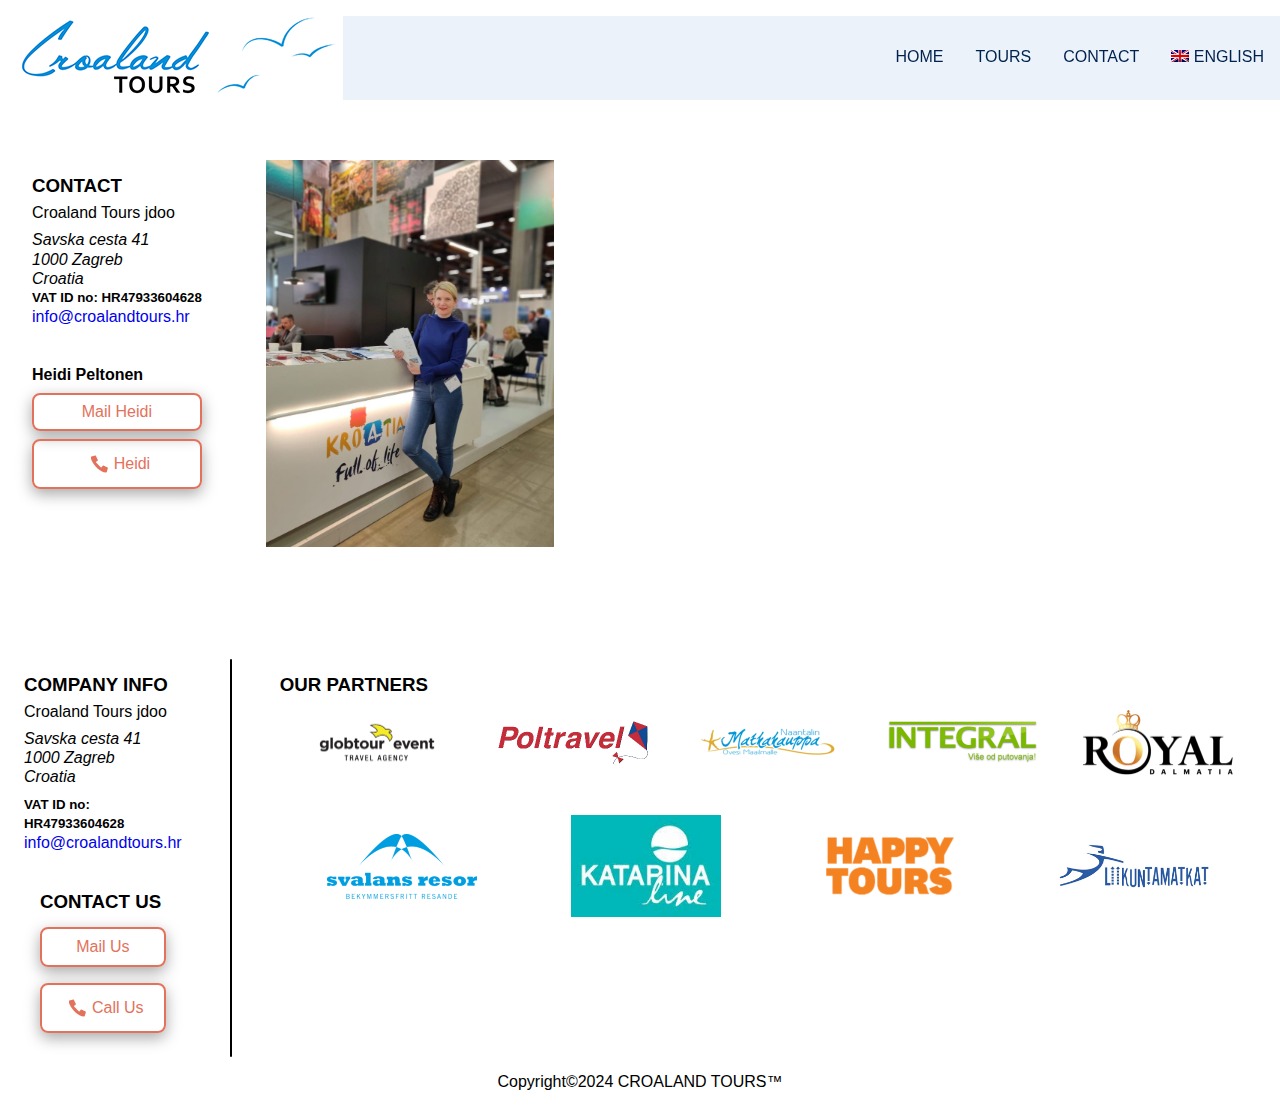
<file: contact.html>
<head>
    <meta charset="UTF-8">
    <meta http-equiv="X-UA-Compatible" content="IE=edge">
    <meta name="Croaland Tours contact page" content="width=device-width, initial-scale=1.0">
    <title>Document</title>
    <link rel="stylesheet" href="/styles.css">
</head>
<body>
    <header class="navbar sticky">
        <div class="logo">
            <a href="/index.html"><img src="/images/croaland_logo2.png" alt="logo"></a>
        </div>
        <ul class="navmenu">
            <li><a href="/index.html">Home</a></li>
            <li><a href="/tours.html">Tours</a></li>
            <li><a href="/contact.html">Contact</a></li>
            <li>
                <a href="/index.html"><img src="/images/en.png" alt="British flag"></img> English</a>
                  <ul>
                    <li><a href="/index_suomi.html"><img src="/images/fi.png" alt="Finnish flag"></img> Suomi</a></li>
                  </ul>
              </li>
            </li>
        </ul>
    </header>
    <main>
        <div class="contact-main">
            <div class="col">
                <div class="about">
                    <h3 class="row">Contact</h3>
                    <name>Croaland Tours jdoo</name>
                    <address>Savska cesta 41 </br>
                        1000 Zagreb<br>
                        Croatia</address>
                    <h5>VAT ID no: HR47933604628</h4>
                    <email><a href="mailto:info@croalandtours.hr">info@croalandtours.hr</a></email>
                </div>
                <div class="about-contact">
                    <h4>Heidi Peltonen</h4>
                    <a href="mailto:heidi.peltonen@croalandtours.hr" class="cta">Mail Heidi </button></a>
                    <a href="tel:+385912040279" class="cta">
                        <svg version="1.1" id="Layer_1" xmlns="http://www.w3.org/2000/svg" xmlns:xlink="http://www.w3.org/1999/xlink" x="0px" y="0px"
                        viewBox="0 0 960 560" style="enable-background:new 0 0 960 560;" xml:space="preserve">
                        <style type="text/css">
                            .st0{fill:currentColor;}
                        </style>
                        <path class="st0" d="M237.1,38.4L358.4,5.6c8.1-2.2,16.6,1.8,20.2,9.4l63.9,137.9c3.5,7.5,1.1,16.4-5.6,21.3l-48.1,34.6
                            c-8.6,6.2-9.6,18.6-2.2,26.1l148.6,150.9c7.1,7.3,19,6.8,25.5-1l40.7-48.6c5-6,13.4-7.9,20.5-4.6L754,393.2
                            c7.6,3.6,11.6,12.1,9.3,20.2l-34.9,126.4c-2.3,8.2-10.2,13.5-18.7,12.5l-87-10.2c-4.1-0.5-7.4-2.2-10.9-4.9
                            c-60.7-29.4-157.5-86.5-246.9-189.1c-72.6-83.4-114.2-166.2-137-223.7c-0.5-1.4-1.5-3.1-2.6-5.7c-0.8-2-1.1-4.1-1.2-6.3V55
                            C224.3,47.2,229.6,40.4,237.1,38.4z"/>
                        </svg>
                        <span>Heidi</span>
                    </a>
                </div>
            </div>
            <img src="/images/Heidi.jpg">
        </div>
    </main>
    <footer class="footer">
        <div class="footer-info">
            <div class="col">
                <div class="about">
                    <h3 class="row">Company Info</h3>
                    <name>Croaland Tours jdoo</name>
                    <address>Savska cesta 41 </br>
                        1000 Zagreb<br>
                        Croatia</address>
                    <h5>VAT ID no: HR47933604628</h4>
                    <email><a href="mailto:info@croalandtours.hr">info@croalandtours.hr</a></email>
                    
                </div>
                <div class="contact">
                    <h3 class="row">Contact Us   </h3>
                    <a href="mailto:heidi.peltonen@croalandtours.hr" class="cta">Mail Us</a>
                    
                    <a href="tel:+385912040279" class="cta">
                        <svg version="1.1" id="Layer_1" xmlns="http://www.w3.org/2000/svg" xmlns:xlink="http://www.w3.org/1999/xlink" x="0px" y="0px"
                        viewBox="0 0 960 560" style="enable-background:new 0 0 960 560;" xml:space="preserve">
                        <style type="text/css">
                            .st0{fill:currentColor;}
                        </style>
                        <path class="st0" d="M237.1,38.4L358.4,5.6c8.1-2.2,16.6,1.8,20.2,9.4l63.9,137.9c3.5,7.5,1.1,16.4-5.6,21.3l-48.1,34.6
                            c-8.6,6.2-9.6,18.6-2.2,26.1l148.6,150.9c7.1,7.3,19,6.8,25.5-1l40.7-48.6c5-6,13.4-7.9,20.5-4.6L754,393.2
                            c7.6,3.6,11.6,12.1,9.3,20.2l-34.9,126.4c-2.3,8.2-10.2,13.5-18.7,12.5l-87-10.2c-4.1-0.5-7.4-2.2-10.9-4.9
                            c-60.7-29.4-157.5-86.5-246.9-189.1c-72.6-83.4-114.2-166.2-137-223.7c-0.5-1.4-1.5-3.1-2.6-5.7c-0.8-2-1.1-4.1-1.2-6.3V55
                            C224.3,47.2,229.6,40.4,237.1,38.4z"/>
                        </svg>
                        <span>Call Us</span>
                    </a>
                </div>
            </div>
            <div class="vl"></div>
            <div class="partners">
                <h3 class="row">Our Partners</h3>
                <div class="partners-flex">
                <a href="https://en.globtour-event.com/" target="_blank"><img src="/images/globtour-event-logo-300x131.png" class="partner-img"></a>
                <a href="https://www.poltravel.fi/" target="_blank"><img src="/images/poltravel_logo-300x88.png" class="partner-img"></a>
                <a href="https://globtour-event.hr/en/" target="_blank"><img src="/images/matkakauppa-logo-300x86.png" class="partner-img"></a>
                <a href="https://globtour-event.hr/en/" target="_blank"><img src="/images/integral-logo-300x85.png" class="partner-img"></a>
                <a href="https://globtour-event.hr/en/" target="_blank"><img src="/images/Royal-Dalmatia-300x131.png" class="partner-img"></a>
                <a href="https://globtour-event.hr/en/" target="_blank"><img src="/images/svalans-resor-1-300x129.png" class="partner-img"></a>
                <a href="https://globtour-event.hr/en/" target="_blank"><img src="/images/katarina-Line-logo.png" class="partner-img"></a>
                <a href="https://globtour-event.hr/en/" target="_blank"><img src="/images/Logo-happy-tours-150x150.png" class="partner-img"></a>
                <a href="https://liikuntamatkat.fi" target="_blank"> <img src="/images/likuntamatkat-logo.png" class="partner-img"></a>


                </div>
            </div>
        </div>
        
        <p class="copyright">Copyright&copy;2024 CROALAND TOURS&trade;</p>
    </footer>
</body>
</file>
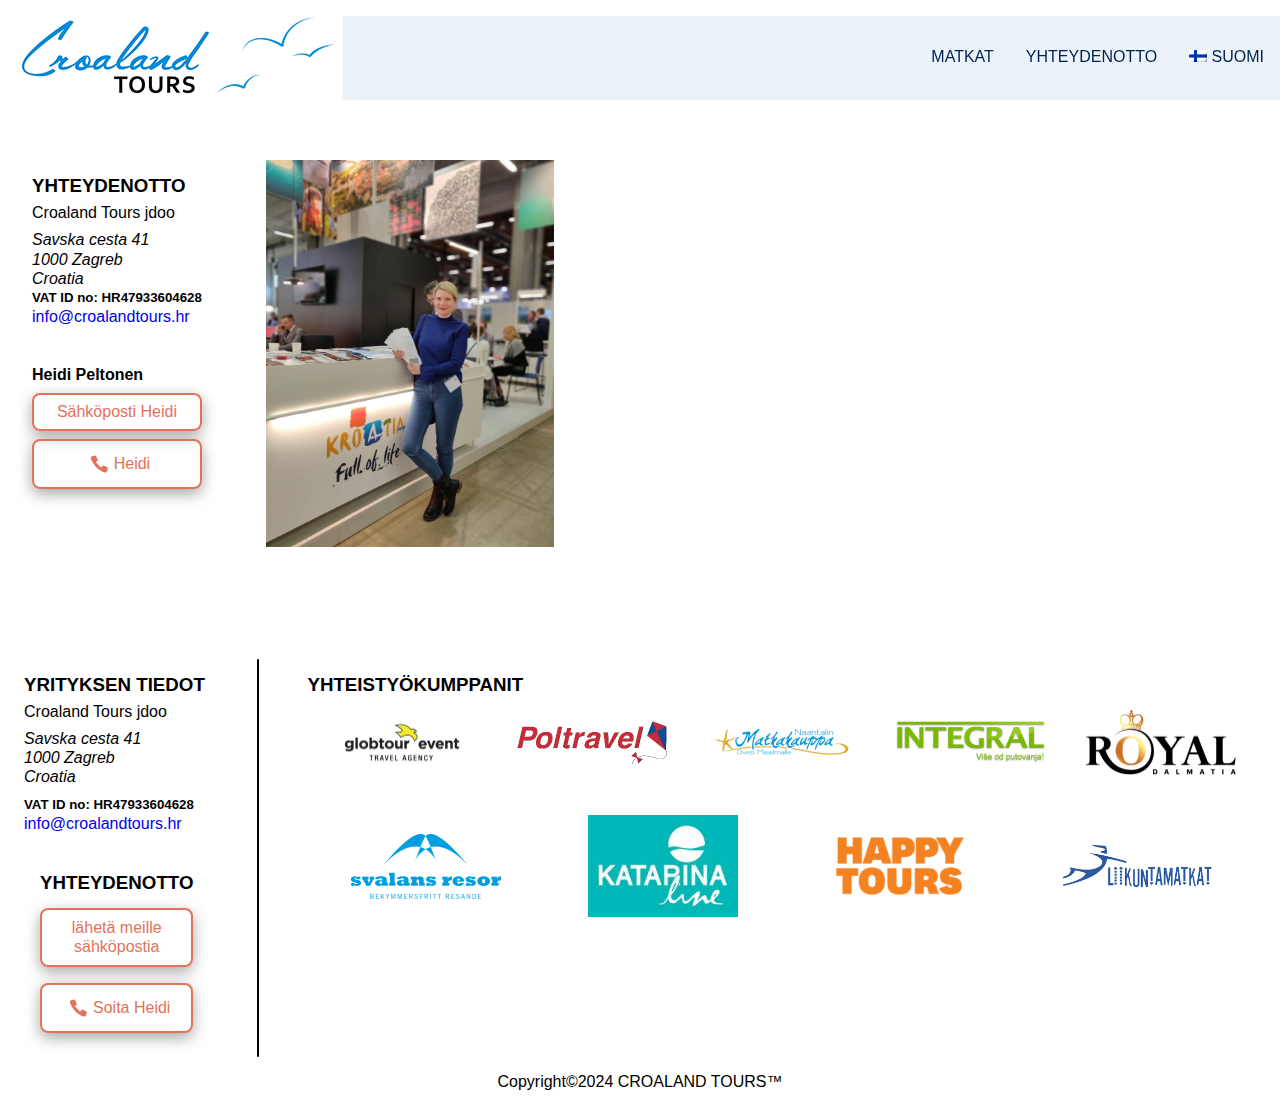
<file: contact_suomi.html>
<head>
    <meta charset="UTF-8">
    <meta http-equiv="X-UA-Compatible" content="IE=edge">
    <meta name="Croaland Tours contact page" content="width=device-width, initial-scale=1.0">
    <title>Document</title>
    <link rel="stylesheet" href="/styles.css">
</head>
<body>
    <header class="navbar sticky">
        <div class="logo">
            <a href="/index_suomi.html"><img src="/images/croaland_logo2.png" alt="logo"></a>
        </div>
        <ul class="navmenu">
            <li><a href="/tours_suomi.html">matkat</a></li>
            <li><a href="/contact_suomi.html">Yhteydenotto</a></li>
            <li>
                <a href="/index_suomi.html"><img src="/images/fi.png" alt="Finnish flag"></img> Suomi</a>
                  <ul>
                    <li><a href="/index.html"><img src="/images/en.png" alt="British flag"></img> English</a></li>
                  </ul>
              </li>
            </li>
        </ul>
    </header>
    <main>
        <div class="contact-main">
            <div class="col">
                <div class="about">
                    <h3 class="row">Yhteydenotto</h3>
                    <name>Croaland Tours jdoo</name>
                    <address>Savska cesta 41 </br>
                        1000 Zagreb<br>
                        Croatia</address>
                    <h5>VAT ID no: HR47933604628</h4>
                    <email><a href="mailto:info@croalandtours.hr">info@croalandtours.hr</a></email>
                </div>
                <div class="about-contact">
                    <h4>Heidi Peltonen</h4>
                    <a href="mailto:heidi.peltonen@croalandtours.hr" class="cta">Sähköposti Heidi </button></a>
                    <a href="tel:+385912040279" class="cta">
                        <svg version="1.1" id="Layer_1" xmlns="http://www.w3.org/2000/svg" xmlns:xlink="http://www.w3.org/1999/xlink" x="0px" y="0px"
                        viewBox="0 0 960 560" style="enable-background:new 0 0 960 560;" xml:space="preserve">
                        <style type="text/css">
                            .st0{fill:currentColor;}
                        </style>
                        <path class="st0" d="M237.1,38.4L358.4,5.6c8.1-2.2,16.6,1.8,20.2,9.4l63.9,137.9c3.5,7.5,1.1,16.4-5.6,21.3l-48.1,34.6
                            c-8.6,6.2-9.6,18.6-2.2,26.1l148.6,150.9c7.1,7.3,19,6.8,25.5-1l40.7-48.6c5-6,13.4-7.9,20.5-4.6L754,393.2
                            c7.6,3.6,11.6,12.1,9.3,20.2l-34.9,126.4c-2.3,8.2-10.2,13.5-18.7,12.5l-87-10.2c-4.1-0.5-7.4-2.2-10.9-4.9
                            c-60.7-29.4-157.5-86.5-246.9-189.1c-72.6-83.4-114.2-166.2-137-223.7c-0.5-1.4-1.5-3.1-2.6-5.7c-0.8-2-1.1-4.1-1.2-6.3V55
                            C224.3,47.2,229.6,40.4,237.1,38.4z"/>
                        </svg>
                        <span>Heidi</span>
                    </a>
                </div>
            </div>
            <img src="/images/Heidi.jpg">
        </div>
    </main>
    <footer class="footer">
        <div class="footer-info">
            <div class="col">
                <div class="about">
                    <h3 class="row">yrityksen tiedot</h3>
                    <name>Croaland Tours jdoo</name>
                    <address>Savska cesta 41 </br>
                        1000 Zagreb<br>
                        Croatia</address>
                    <h5>VAT ID no: HR47933604628</h4>
                    <email><a href="mailto:info@croalandtours.hr">info@croalandtours.hr</a></email>
                    
                </div>
                <div class="contact">
                    <h3 class="row">Yhteydenotto  </h3>
                    
                    <a href="mailto:heidi.peltonen@croalandtours.hr" class="cta">lähetä meille sähköpostia</a>
                    <a href="tel:+385912040279" class="cta">
                        <svg version="1.1" id="Layer_1" xmlns="http://www.w3.org/2000/svg" xmlns:xlink="http://www.w3.org/1999/xlink" x="0px" y="0px"
                        viewBox="0 0 960 560" style="enable-background:new 0 0 960 560;" xml:space="preserve">
                        <style type="text/css">
                            .st0{fill:currentColor;}
                        </style>
                        <path class="st0" d="M237.1,38.4L358.4,5.6c8.1-2.2,16.6,1.8,20.2,9.4l63.9,137.9c3.5,7.5,1.1,16.4-5.6,21.3l-48.1,34.6
                            c-8.6,6.2-9.6,18.6-2.2,26.1l148.6,150.9c7.1,7.3,19,6.8,25.5-1l40.7-48.6c5-6,13.4-7.9,20.5-4.6L754,393.2
                            c7.6,3.6,11.6,12.1,9.3,20.2l-34.9,126.4c-2.3,8.2-10.2,13.5-18.7,12.5l-87-10.2c-4.1-0.5-7.4-2.2-10.9-4.9
                            c-60.7-29.4-157.5-86.5-246.9-189.1c-72.6-83.4-114.2-166.2-137-223.7c-0.5-1.4-1.5-3.1-2.6-5.7c-0.8-2-1.1-4.1-1.2-6.3V55
                            C224.3,47.2,229.6,40.4,237.1,38.4z"/>
                        </svg>
                        <span>Soita Heidi</span>
                    </a>
                </div>
            </div>
            <div class="vl"></div>
            <div class="partners">
                <h3 class="row">YHTEISTYÖKUMPPANIT</h3>
                <div class="partners-flex">
                <a href="https://en.globtour-event.com/" target="_blank"><img src="/images/globtour-event-logo-300x131.png" class="partner-img"></a>
                <a href="https://www.poltravel.fi/" target="_blank"><img src="/images/poltravel_logo-300x88.png" class="partner-img"></a>
                <a href="https://globtour-event.hr/en/" target="_blank"><img src="/images/matkakauppa-logo-300x86.png" class="partner-img"></a>
                <a href="https://globtour-event.hr/en/" target="_blank"><img src="/images/integral-logo-300x85.png" class="partner-img"></a>
                <a href="https://globtour-event.hr/en/" target="_blank"><img src="/images/Royal-Dalmatia-300x131.png" class="partner-img"></a>
                <a href="https://globtour-event.hr/en/" target="_blank"><img src="/images/svalans-resor-1-300x129.png" class="partner-img"></a>
                <a href="https://globtour-event.hr/en/" target="_blank"><img src="/images/katarina-Line-logo.png" class="partner-img"></a>
                <a href="https://globtour-event.hr/en/" target="_blank"><img src="/images/Logo-happy-tours-150x150.png" class="partner-img"></a>
                <a href="https://liikuntamatkat.fi" target="_blank"> <img src="/images/likuntamatkat-logo.png" class="partner-img"></a>


                </div>
            </div>
        </div>
        
        <p class="copyright">Copyright&copy;2024 CROALAND TOURS&trade;</p>
    </footer>
</body>
</file>
<file: styles.css>
html {
  line-height: 1.15; /* 1 */
  -webkit-text-size-adjust: 100%; /* 2 */
}

/* Sections
   ========================================================================== */

/**
 * Remove the margin in all browsers.
 */

body {
  margin: 0;
}

/**
 * Render the `main` element consistently in IE.
 */

main {
  display: block;
}

/**
 * Correct the font size and margin on `h1` elements within `section` and
 * `article` contexts in Chrome, Firefox, and Safari.
 */

h1 {
  font-size: 2em;
  margin: 0.67em 0;
}

/* Grouping content
   ========================================================================== */

/**
 * 1. Add the correct box sizing in Firefox.
 * 2. Show the overflow in Edge and IE.
 */

hr {
  box-sizing: content-box; /* 1 */
  height: 0; /* 1 */
  overflow: visible; /* 2 */
}

/**
 * 1. Correct the inheritance and scaling of font size in all browsers.
 * 2. Correct the odd `em` font sizing in all browsers.
 */

pre {
  font-family: monospace, monospace; /* 1 */
  font-size: 1em; /* 2 */
}

/* Text-level semantics
   ========================================================================== */

/**
 * Remove the gray background on active links in IE 10.
 */

a {
  background-color: transparent;
}

/**
 * 1. Remove the bottom border in Chrome 57-
 * 2. Add the correct text decoration in Chrome, Edge, IE, Opera, and Safari.
 */

abbr[title] {
  border-bottom: none; /* 1 */
  text-decoration: underline; /* 2 */
  text-decoration: underline dotted; /* 2 */
}

/**
 * Add the correct font weight in Chrome, Edge, and Safari.
 */

b,
strong {
  font-weight: bolder;
}

/**
 * 1. Correct the inheritance and scaling of font size in all browsers.
 * 2. Correct the odd `em` font sizing in all browsers.
 */

code,
kbd,
samp {
  font-family: monospace, monospace; /* 1 */
  font-size: 1em; /* 2 */
}

/**
 * Add the correct font size in all browsers.
 */

small {
  font-size: 80%;
}

/**
 * Prevent `sub` and `sup` elements from affecting the line height in
 * all browsers.
 */

sub,
sup {
  font-size: 75%;
  line-height: 0;
  position: relative;
  vertical-align: baseline;
}

sub {
  bottom: -0.25em;
}

sup {
  top: -0.5em;
}

/* Embedded content
   ========================================================================== */

/**
 * Remove the border on images inside links in IE 10.
 */

img {
  border-style: none;
}

/* Forms
   ========================================================================== */

/**
 * 1. Change the font styles in all browsers.
 * 2. Remove the margin in Firefox and Safari.
 */

button,
input,
optgroup,
select,
textarea {
  font-family: inherit; /* 1 */
  font-size: 100%; /* 1 */
  line-height: 1.15; /* 1 */
  margin: 0; /* 2 */
}

/**
 * Show the overflow in IE.
 * 1. Show the overflow in Edge.
 */

button,
input { /* 1 */
  overflow: visible;
}

/**
 * Remove the inheritance of text transform in Edge, Firefox, and IE.
 * 1. Remove the inheritance of text transform in Firefox.
 */

button,
select { /* 1 */
  text-transform: none;
}

/**
 * Correct the inability to style clickable types in iOS and Safari.
 */

button,
[type="button"],
[type="reset"],
[type="submit"] {
  -webkit-appearance: button;
  appearance:button;
}

/**
 * Remove the inner border and padding in Firefox.
 */

button::-moz-focus-inner,
[type="button"]::-moz-focus-inner,
[type="reset"]::-moz-focus-inner,
[type="submit"]::-moz-focus-inner {
  border-style: none;
  padding: 0;
}

/**
 * Restore the focus styles unset by the previous rule.
 */

button:-moz-focusring,
[type="button"]:-moz-focusring,
[type="reset"]:-moz-focusring,
[type="submit"]:-moz-focusring {
  outline: 1px dotted ButtonText;
}

/**
 * Correct the padding in Firefox.
 */

fieldset {
  padding: 0.35em 0.75em 0.625em;
}

/**
 * 1. Correct the text wrapping in Edge and IE.
 * 2. Correct the color inheritance from `fieldset` elements in IE.
 * 3. Remove the padding so developers are not caught out when they zero out
 *    `fieldset` elements in all browsers.
 */

legend {
  box-sizing: border-box; /* 1 */
  color: inherit; /* 2 */
  display: table; /* 1 */
  max-width: 100%; /* 1 */
  padding: 0; /* 3 */
  white-space: normal; /* 1 */
}

/**
 * Add the correct vertical alignment in Chrome, Firefox, and Opera.
 */

progress {
  vertical-align: baseline;
}

/**
 * Remove the default vertical scrollbar in IE 10+.
 */

textarea {
  overflow: auto;
}

/**
 * 1. Add the correct box sizing in IE 10.
 * 2. Remove the padding in IE 10.
 */

[type="checkbox"],
[type="radio"] {
  box-sizing: border-box; /* 1 */
  padding: 0; /* 2 */
}

/**
 * Correct the cursor style of increment and decrement buttons in Chrome.
 */

[type="number"]::-webkit-inner-spin-button,
[type="number"]::-webkit-outer-spin-button {
  height: auto;
}

/**
 * 1. Correct the odd appearance in Chrome and Safari.
 * 2. Correct the outline style in Safari.
 */

[type="search"] {
  -webkit-appearance: textfield; /* 1 */
  appearance:button;
  outline-offset: -2px; /* 2 */
}

/**
 * Remove the inner padding in Chrome and Safari on macOS.
 */

[type="search"]::-webkit-search-decoration {
  -webkit-appearance: none;
}

/**
 * 1. Correct the inability to style clickable types in iOS and Safari.
 * 2. Change font properties to `inherit` in Safari.
 */

::-webkit-file-upload-button {
  -webkit-appearance: button; /* 1 */
  font: inherit; /* 2 */
}

/* Interactive
   ========================================================================== */

/*
 * Add the correct display in Edge, IE 10+, and Firefox.
 */

details {
  display: block;
}

/*
 * Add the correct display in all browsers.
 */

summary {
  display: list-item;
}

/* Misc
   ========================================================================== */

/**
 * Add the correct display in IE 10+.
 */

template {
  display: none;
}

/**
 * Add the correct display in IE 10.
 */

:root{
  --primary-color:#0093D9;
  --secondary-color:#00224E;
  --cta-color:#E2725B;

}

[hidden] {
  display: none;
}


* {
  box-sizing: border-box;
  margin: 0;
  padding: 0;
  font-family: Arial, Helvetica, sans-serif;
}

.navbar {
  display: flex;
  justify-content: space-between;
  align-items: center;
  margin: 1rem;
  z-index: 999;
  background-color: rgb(226, 236, 247, 0.7);
}
.navmenu {
  display: flex;
  list-style-type: none;
  text-align: end;
  line-height: 1.5rem;
  position: relative;
  color: #0093D9;
}
a:link {
  text-decoration: none;
}
.navmenu a:hover::after,
.link:hover::after {
  transform: scaleX(1);
}
.hidden {
  display: none;
}

.navmenu a {
  color: var(--secondary-color);
  text-transform: uppercase;
  display: inline-block;
  margin-right: 1rem;
  padding-right: 1rem;
}
.navmenu ul {
  text-transform: uppercase;
  list-style-type: none;
  display: flex;
  flex-direction: column;
  position: absolute;
  top: 100%;
  display: none;
}
.navbar li:hover ul {
  display: flex;
  flex-direction: column;
  align-items: center;
  transition: transform 150ms ease-in-out;
}

.navmenu a:after,
.link:after {
  display: block;
  content: "";
  border-bottom: solid 2px rgb(79, 145, 220);
  transform: scaleX(0);
  transition: transform 250ms ease-in-out;
}


.sticky {
  position: fixed;
  top: 0;
  width: 100%;
}

main {
  padding: 7rem 0.5rem 0.5rem 0.5rem;
}
.main-flex {
  display: flex;
  flex-direction: column;
  font-family: "Montserrat" sans-serif;
  align-items: center;
}
.hero-image{
  position: relative;
  display: flex;
  flex-direction: column;
  width: 100%;
  text-align: center;
  align-items: center;
}
.hero-image img{
  width: 100%;
}
.pitch {
  position: absolute;
  margin: 1rem;
  /* background-color: rgb(79, 145, 220, 0.7); */
  color: var(--secondary-color);
  padding: 0.5rem 1rem;
  border-radius: 1rem;
  text-align: center;
  line-height: 3rem;
  bottom: 1px;
}


.main-flex h4{
  line-height: 1.7rem;
  margin:auto;
  max-width: 70%;
  left:50%;
  font-weight: 500;
  font-size: 1.2rem;
}
.main-flex h3{
  color: var(--secondary-color);
  text-align: center;
  text-transform: uppercase;
}
.section-flex{
  display: flex;
  justify-content: space-evenly;
  flex-wrap: wrap;

  gap: 4rem;
 
}
.subsection-flex{
  display: flex;
  flex-direction: column;
  text-align: center;
  padding: 1rem;
  flex: 1 1 100px;
  max-width: 300px;
  min-width: 200px;
  height: 300px;

  box-shadow: rgba(0, 0, 0, 0.16) 0px 10px 36px 0px, rgba(0, 0, 0, 0.06) 0px 0px 0px 1px;
  border-radius: 0.5rem;

  background-color: ivory ;
}
.subsection-flex svg{
  height: 5rem;
  width: auto;
  aspect-ratio: 1;
  color: #00A4D5;
  margin-bottom: 1rem;
  filter: invert(59%) sepia(38%) saturate(6382%) hue-rotate(160deg) brightness(93%) contrast(101%);
}

.vl {
  border-left: 2px black solid;
  border-radius: 2px;
}

.footer {
  display: flex;
  flex-direction: column;
  padding: 0.5rem;
  color: black;
  margin-top: 3rem;
}

.footer address,
name {
  margin-bottom: 0.5rem;
}
.footer-info {
  display: flex;
  flex-direction: row;
  justify-content: space-between;
  gap: 2rem;
}
.row {
  margin-bottom: 0.5rem;
  font-weight: bold;
  text-transform: uppercase;
  border-bottom: px black solid;
  border-radius: 2px;
  width: fit-content;
}
.col {
  display: flex;
  flex-direction: column;
  flex-shrink: 1;
}
.about,
.contact {
  display: flex;
  flex-direction: column;
  
  
  max-width: 45ch;
  line-height: 1.2rem;
  margin-bottom: 0.5rem;
  padding: 1rem;
}

.about-contact{
  padding: 1rem;
}
.about-contact a,
.contact a{
  justify-content: center;
  width: 100%;
}

.partners{
  flex-grow: 1;
  line-height: 1.2rem;
  margin-bottom: 0.5rem;
  padding: 1rem;
}
.partners-flex{
  display: flex;
  flex-flow: row wrap;
  align-items: center;
  justify-content: space-around;
  align-content: space-around;

}
.partners-flex a{
  padding: 0.5rem;
}
.partner-img{
  max-width: 150px;
}
.copyright {
  text-align: center;
  margin: 1rem 0;
}
#contact-hq{
  display: inline-flex;
  justify-content: space-around;
  width: fit-content;

  font-size: 1.5rem;
  border-radius: 1.5rem;
}
#contact-hq svg{
  width: 40px;
}
#contact-hq:hover svg{
  fill: whitesmoke;
}
.cta {
  display: flex;
  align-items: center;
  text-align: center;
  
  font-size: 1rem;
  padding: 0.5rem 1rem;
  border-radius: 0.5rem;
  border: 2px var(--cta-color) solid;
  margin: 0.5rem 0;
  width: fit-content;
  color: var(--cta-color);
  box-shadow: rgba(0, 0, 0, 0.35) 0px 5px 15px;

  cursor: pointer;
}
.cta svg {
  width: 30px;
  height: 30px;
  
}
.cta:hover {
  color: whitesmoke;
  background-color: var(--cta-color);
  transition: all 0.3s ease-in;
  transform-origin: center;
}
.contact a {
  color: var(--cta-color);
}
.contact a:hover {
  color: whitesmoke;
  background-color: var(--cta-color);
  transition: all 0.3s ease-in;
  transform-origin: center;
}

.contact-main{
  display: flex;
  margin-right: 1rem;
  margin-top: 5rem;
}

.contact-main button{
  max-width: 60%; 
}
.contact-main img {
  width: 18rem;
  margin-left: 3rem;
}

.tours-flex{
  display: flex;
  flex-direction: column;
  justify-content: space-between;
  gap: 7rem;

  max-width: 100%;
  
}
.tours-subflex {
  columns: 450px;
}
.subflex{
  display: flex;
  flex-direction: column;
}
.subflex img{
  display: flex;
  max-width: 100%;
  max-height: auto;
  margin-bottom: 1rem;
}

@media only screen and (min-width: 18rem){
  .navbar{
    flex-direction: column;
  }
  .navmenu{
    flex-direction: row;
  }
  .hero-image{
    display: flex;
    flex-direction: column;
    margin-top: 1rem;
  }
  .pitch{
    position: relative;
    background-color: white;
    color: rgb(79, 145, 220);
    font-size: larger;
    line-height: 2rem;
  }
  .subsection-flex svg{
    height: 4rem;
  }
  .footer-info{
    flex-direction: column;
  }
  .vl {
    visibility:hidden ;
  }
  .contact-main{
    flex-direction: column;

  }
  .section-flex{
    display: flex;
    flex-direction: column;
    justify-content: space-evenly;
  }
  .main-flex{
    gap: 2rem;
  }
  

}

@media only screen and (min-width: 29rem) {
  .navbar{
    flex-direction: row;
  }
  .navmenu {
    flex-direction: column;
  }
 
}


@media only screen and (min-width: 43rem) {
  .hero-image{
    margin-top: 0;
  }
  
  .navmenu {
    display: flex;
    flex-direction: row;
  }
  .navmenu li {
    display: inline-block;
  }
  .main-flex{
    gap: 4rem;
  }
  .pitch {
    position: absolute;
    margin: 1rem;
    background-color: rgba(255, 242, 242, 0.8);
   
    color: var(--secondary-color);
    font-size: x-large;
  }
  .pitch h2 {
    font-size: 2rem;
  }
  .pitch h4 {
    font-size: 1.2rem;

  }
  .section-flex{
    display: flex;
    flex-direction: row;
    justify-content: space-evenly;
  }
  .subsection-flex svg{
    height: 7rem;
  }
  .footer-info {
    display: flexbox;
    flex-direction: row;
  }
  .contact {
    max-width: 45ch;
    margin: 0 1rem;
  }
  .row {
    text-align: center;
  }
  .vl {
    visibility: visible;
  }
  .contact-main{
    display: flex;
    flex-direction: row;
    margin: 3rem 0.5rem;
  }
  
  .contact-main button{
    max-width: 60%; 
  }
  .contact-main img {
    width: 18rem;
    margin-left: 3rem;
  }
  
}
</file>
